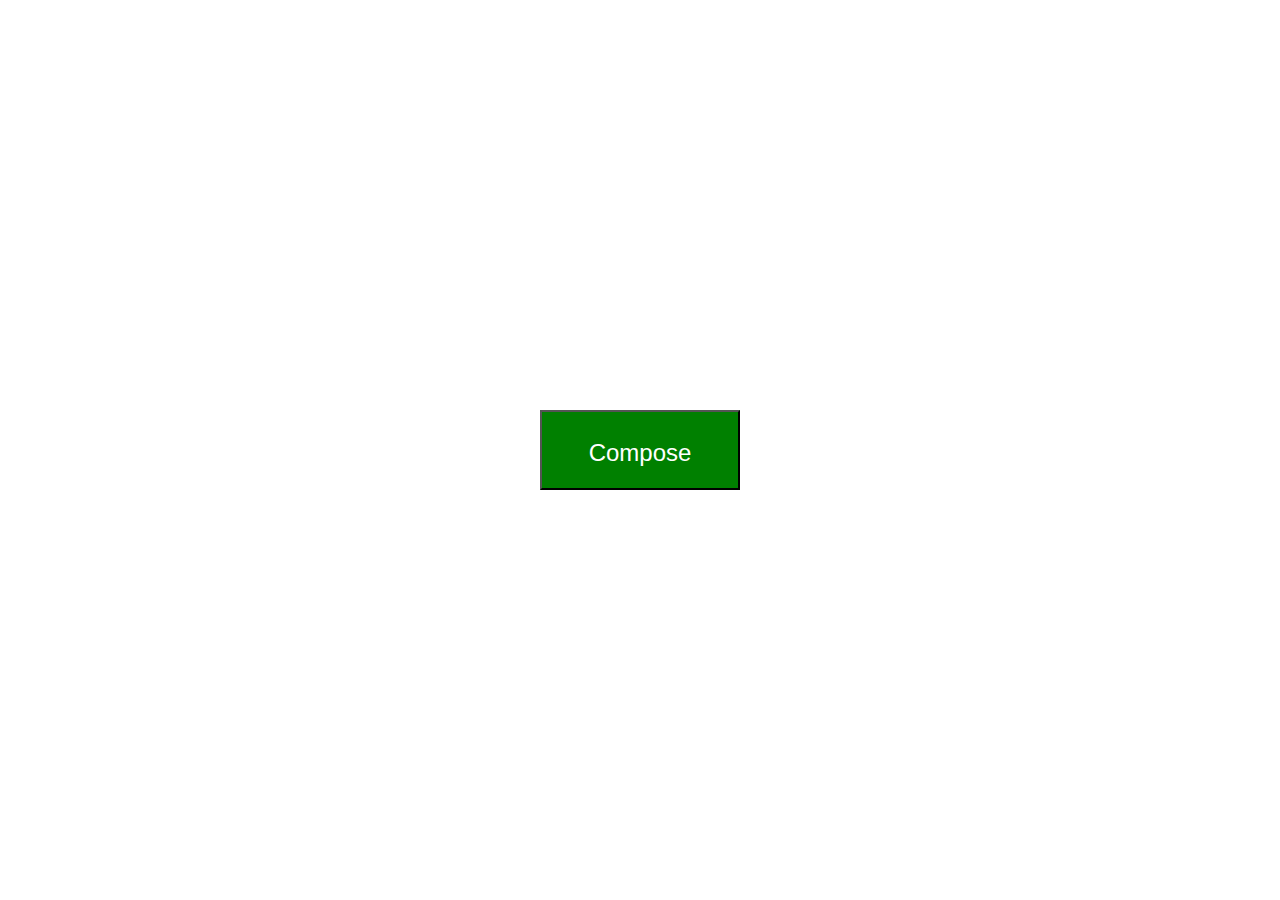
<file: ex_06/index.html>
<!DOCTYPE html>
<html lang="en">
<head>
    <meta charset="UTF-8">
    <meta http-equiv="X-UA-Compatible" content="IE=edge">
    <meta name="viewport" content="width=device-width, initial-scale=1.0">
    <title>Document</title>
    <link rel="stylesheet" href="style.css" />
</head>
<body>
    
    <button class="compose">Compose</button>
    <script src="main.js"></script>
</body>
</html>
</file>
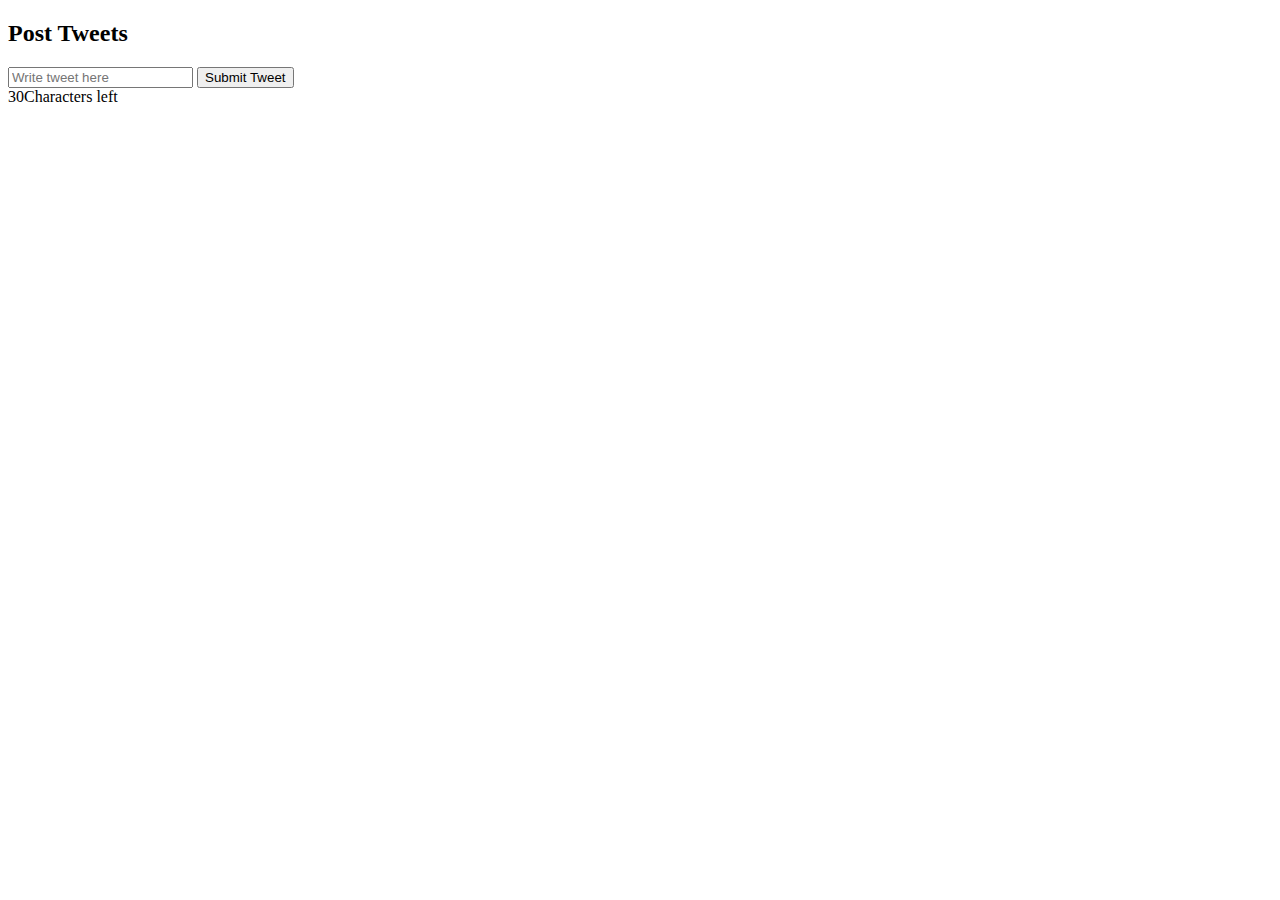
<file: ex_07/index.html>
<!DOCTYPE html>
<html lang="en">
<head>
    <meta charset="UTF-8">
    <meta http-equiv="X-UA-Compatible" content="IE=edge">
    <meta name="viewport" content="width=device-width, initial-scale=1.0">
    <title>Twiiter</title>
</head>
<body>
    
    <h2>Post Tweets</h2>

    <form>
        <input type="text" class="tweet" placeholder="Write tweet here">
        <button>Submit Tweet</button>
    </form>
    <div><span class="tweet_count"></span>Characters left</div>

    <ul></ul>
    <script src="main.js"></script>
</body>
</html>
</file>
<file: ex_06/style.css>
body {
    font-family: 'Roboto', sans-serif;  
    box-sizing: border-box;
  }
  
  body {
    min-height: 100vh;
    margin: 0 auto;
    display: flex;
    justify-content: center;
    align-items: center;
  }
  
  .compose {
    font-size: 24px;
    color: white;
    background-color: red;
    width: 200px;
    height: 80px;
    text-align: center;
    line-height: 80px;
    
  /*   transition-property: background-color;
    transition-duration: 800ms;
    transition-timing-function: ease-in-out;
    transition-delay: 300ms; */
    
    /*short-hand property: */
    transition: background-color 20ms ease-in-out 20ms;
  }
  
  .compose:hover {
    background-color: green;
    cursor: pointer;
  }

  .compose:focus {
    background-color: green;
    cursor: pointer;
  }

  .compose:not(focus) {
    background-color: green;
    cursor: pointer;
  }
</file>
